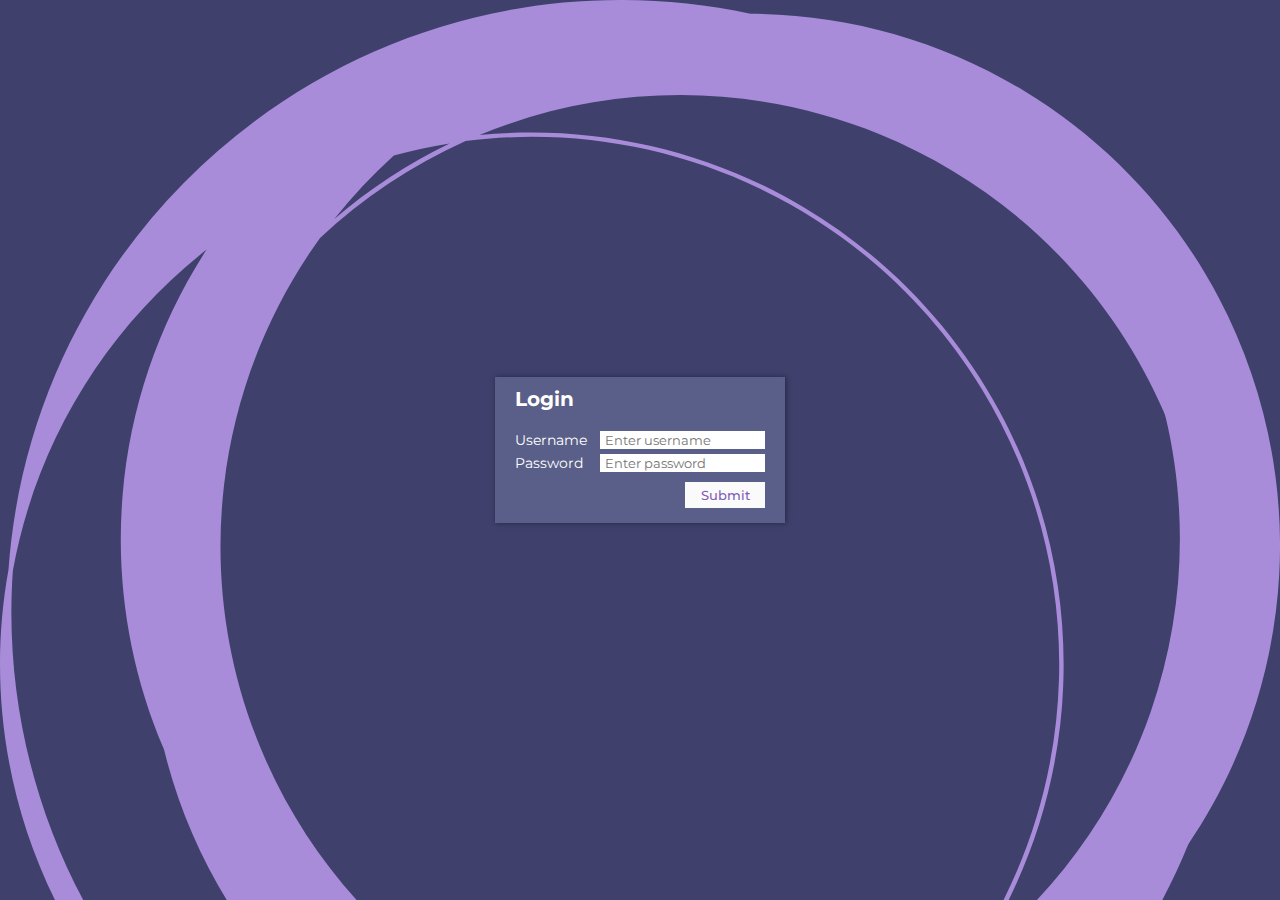
<file: index.html>
<!DOCTYPE html>
<html lang="en">

<head>
    <meta charset="UTF-8">
    <meta http-equiv="X-UA-Compatible" content="IE=edge">
    <meta name="viewport" content="width=device-width, initial-scale=1.0">
    <title>Document</title>
    <link rel="preconnect" href="https://fonts.gstatic.com">
    <link href="https://fonts.googleapis.com/css2?family=Montserrat:wght@400;500;700&display=swap" rel="stylesheet">
    <link rel="stylesheet" href="style-login.css">
</head>

<body>

    <div id="container">

        <div id="login" class="shadow">

            <h1>Login</h1>

            <form id="form" action="">
                <label for="username ">Username</label>
                <input id="username" type="text" placeholder="Enter username">
                <label for="password">Password</label>
                <input id="password" type="text" placeholder="Enter password">
                <br>
                <input id="submit" type="submit">
            </form>

        </div>

    </div>

    <script src="./index.js "></script>
</body>

</html>
</file>
<file: style-login.css>
* {
    padding: 0;
    margin: 0;
}

body {
    background-color: #3F406C;
    font-family: 'Montserrat', sans-serif;
    font-size: 14px;
    opacity: 0;
    transition: opacity 0.5s ease-out;
}

h1,
label,
#submit {
    color: #fff;
}

h1 {
    font-size: 20px;
    margin-bottom: 20px;
}

#container {
    display: flex;
    align-items: center;
    justify-content: center;
    height: 100vh;
    width: 100vw;
    background-image: url("./img/svg-login.svg");
    background-repeat: no-repeat;
    background-size: cover;
}

#login {
    height: fit-content;
    width: fit-content;
    padding: 10px 20px 15px 20px;
    background-color: #5A5F89;
}

form {
    display: grid;
    grid-template-columns: repeat(3, 5rem);
    gap: 5px;
}

input {
    box-sizing: border-box;
    padding: 0 5px;
    grid-column-start: 2;
    grid-column-end: span 2;
    height: 18px;
    border: none;
    font-family: 'Montserrat', sans-serif;
}

#submit {
    grid-column-start: 3;
    grid-column-end: span 1;
    padding: 5px;
    height: fit-content;
    margin-top: 5px;
    background-color: #fafafa;
    color: #7f5db9;
    font-weight: 500;
}

#submit:hover {
    background-color: #9774d4;
    color: #fff;
}

#submit:active {
    background-color: #7f5db9;
    color: #fff;
}

input:focus {
    outline: none;
}

.shadow {
    -webkit-box-shadow: 1px 0 5px 0 #252644;
    box-shadow: 1px 0 5px 0 #252644;
}
</file>
